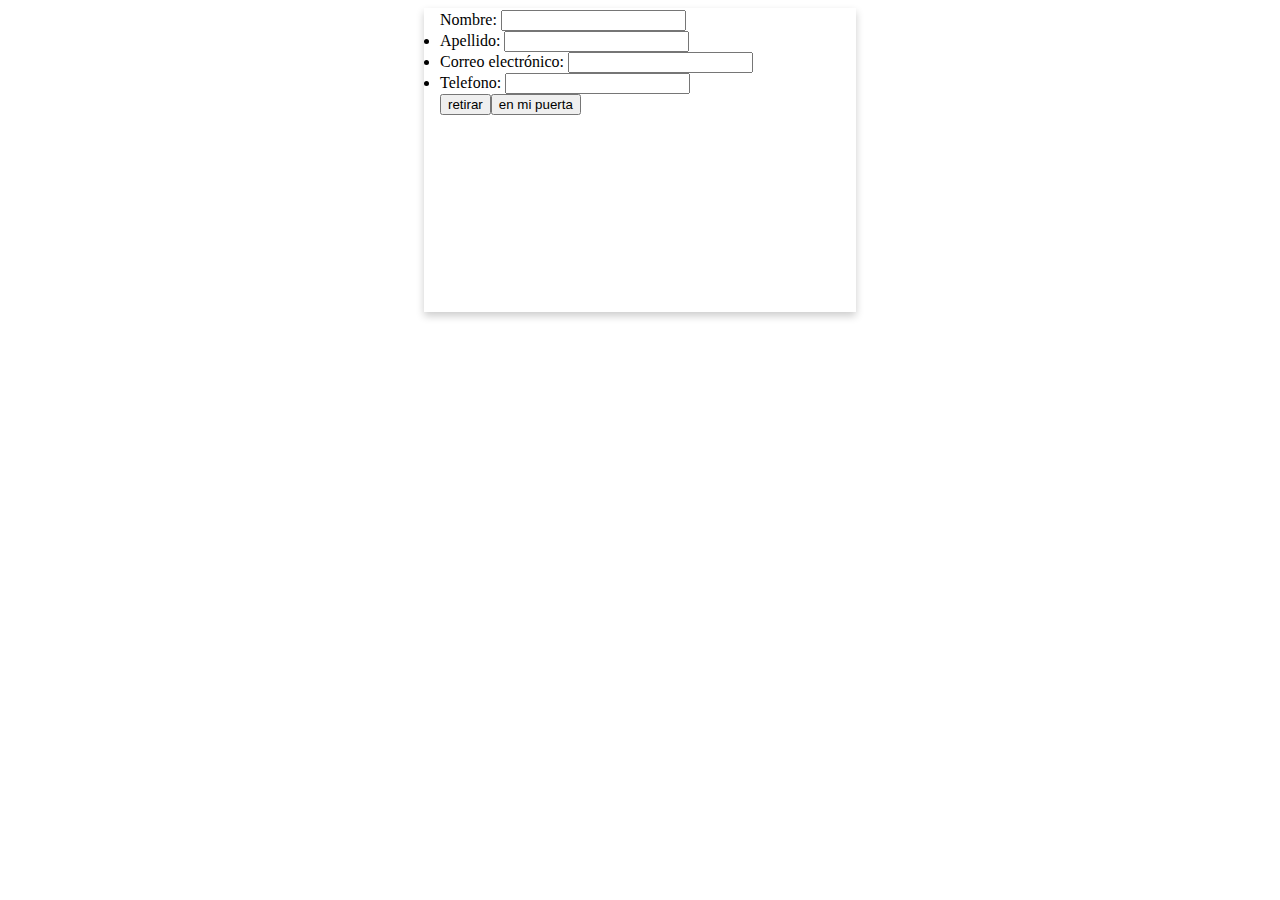
<file: index1.html>
<!DOCTYPE html>
<html lang="en">
<head>
    <meta charset="UTF-8">
    <meta http-equiv="X-UA-Compatible" content="IE=edge">
    <meta name="viewport" content="width=device-width, initial-scale=1.0">
    <title>Document</title>
    <link rel="stylesheet" href="/style.css">
</head>
<body>
    <main>
        <section>
            <form action="/my-handling-form-page" method="post>
            <ul>
            <li>
            <label for="name">Nombre:</label>
            <input type="text" id="name" name="user_name">
            </li>
            <li>
            <label for="name">Apellido:</label>
            <input type="text" id="lastname" name="user_lastname">
            </li>
            <li>
            <label for="mail">Correo electrónico:</label>
            <input type="email" id="mail" name="user_mail">
            </li>
            <li>
            <label for="msg">Telefono:</label>
            <input type="email" id="mail" name="user_mail">
            <br>
            <button>retirar</button><button>en mi puerta</button>
            </form>
        </section>
        
    </main>
</body>
</html>
</file>
<file: style.css>
.product{
    display: inline-block;
    margin: auto;
    padding: auto;
    width: 150px;
    height: 150px;
}
img {
    width: 150px;
    height: 150px;
}
.logo {
    width: 26px;
    height: 26px;
}
input {
    position: relative;
}
form {
    display: block;
    margin-left: auto;
    margin-right: auto;
    width: 400px;
    height: 300px;
    box-shadow: 0 4px 8px 0 rgba(0,0,0,0.2);
    transition: 0.3s;
    padding: 2px 16px;
}
</file>
